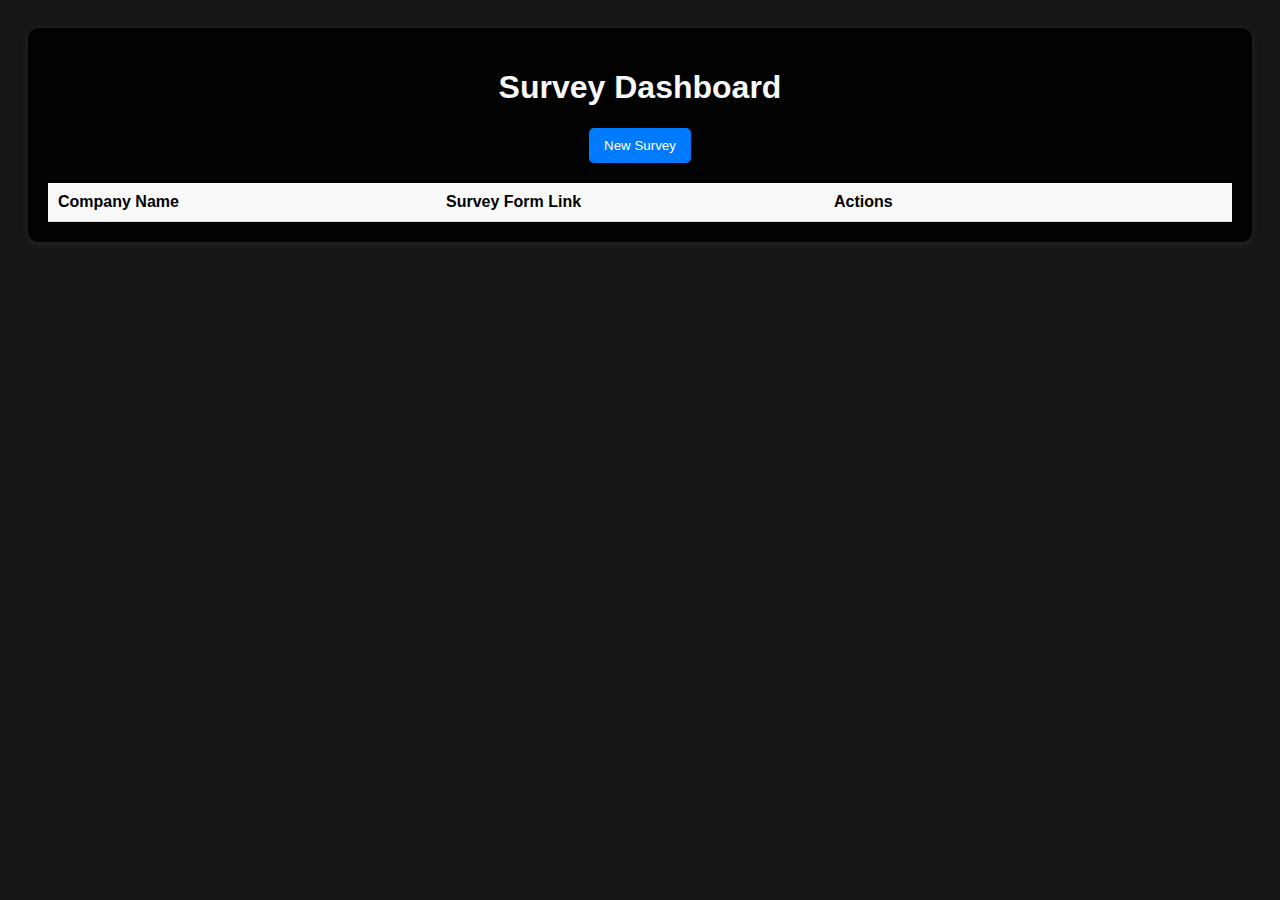
<file: index.html>
<!DOCTYPE html>
<html lang="en">
<head>
  <meta charset="UTF-8">
  <meta name="viewport" content="width=device-width, initial-scale=1.0">
  <title>Survey Dashboard</title>
  <link rel="stylesheet" href="style.css">
</head>
<body>
  <div class="container">
    <h1>Survey Dashboard</h1>
    <button id="new-survey-btn" onclick="createNewSurvey()">New Survey</button>
    
    <div id="surveys-list">
      <h2>Your Surveys</h2>
      <div class="survey-headers">
        <span>Company Name</span>
        <span>Survey Form Link</span>
        <span>Actions</span> <!-- New action column for delete -->
      </div>
      <!-- List of surveys will be shown here -->
    </div>
  </div>

  <script>
    // Function to navigate to the survey creation page
    function createNewSurvey() {
      const surveyId = Date.now(); // Generate a new ID for the survey
      window.location.href = `survey.html`;
    }

    // Function to delete a survey
    function deleteSurvey(id) {
      let savedSurveys = JSON.parse(localStorage.getItem('surveys')) || [];
      savedSurveys = savedSurveys.filter(survey => survey.id !== id);  // Remove survey by ID
      localStorage.setItem('surveys', JSON.stringify(savedSurveys));   // Save the updated list
      loadSurveys();  // Reload the surveys list
    }

    // Function to load saved surveys
    function loadSurveys() {
      const surveysList = document.getElementById('surveys-list');
      surveysList.innerHTML = '';  // Clear current list
      const savedSurveys = JSON.parse(localStorage.getItem('surveys')) || [];

      // Re-add headers after clearing
      const surveyHeaders = document.createElement('div');
      surveyHeaders.classList.add('survey-headers');
      surveyHeaders.innerHTML = `
        <span>Company Name</span>
        <span>Survey Form Link</span>
        <span>Actions</span>
      `;
      surveysList.appendChild(surveyHeaders);

      // Display each survey
      savedSurveys.forEach(survey => {
        const surveyItem = document.createElement('div');
        surveyItem.classList.add('survey-item');

        const companyName = document.createElement('span');
        companyName.classList.add('company-name');
        companyName.textContent = survey.title || "Unknown Company";

        const surveyLink = document.createElement('a');
        const surveyUrl = `${window.location.origin}/survey_form.github.io/survey.html?id=${survey.id}`;
        surveyLink.href = surveyUrl;
        surveyLink.textContent = surveyUrl;
        surveyLink.classList.add('survey-link');

        const deleteButton = document.createElement('button');
        deleteButton.textContent = 'Delete';
        deleteButton.classList.add('delete-survey-btn');
        deleteButton.onclick = () => deleteSurvey(survey.id);  // Add delete functionality

        surveyItem.appendChild(companyName);
        surveyItem.appendChild(surveyLink);
        surveyItem.appendChild(deleteButton);
        surveysList.appendChild(surveyItem);
      });
    }

    window.onload = loadSurveys;
  </script>
</body>
</html>
</file>
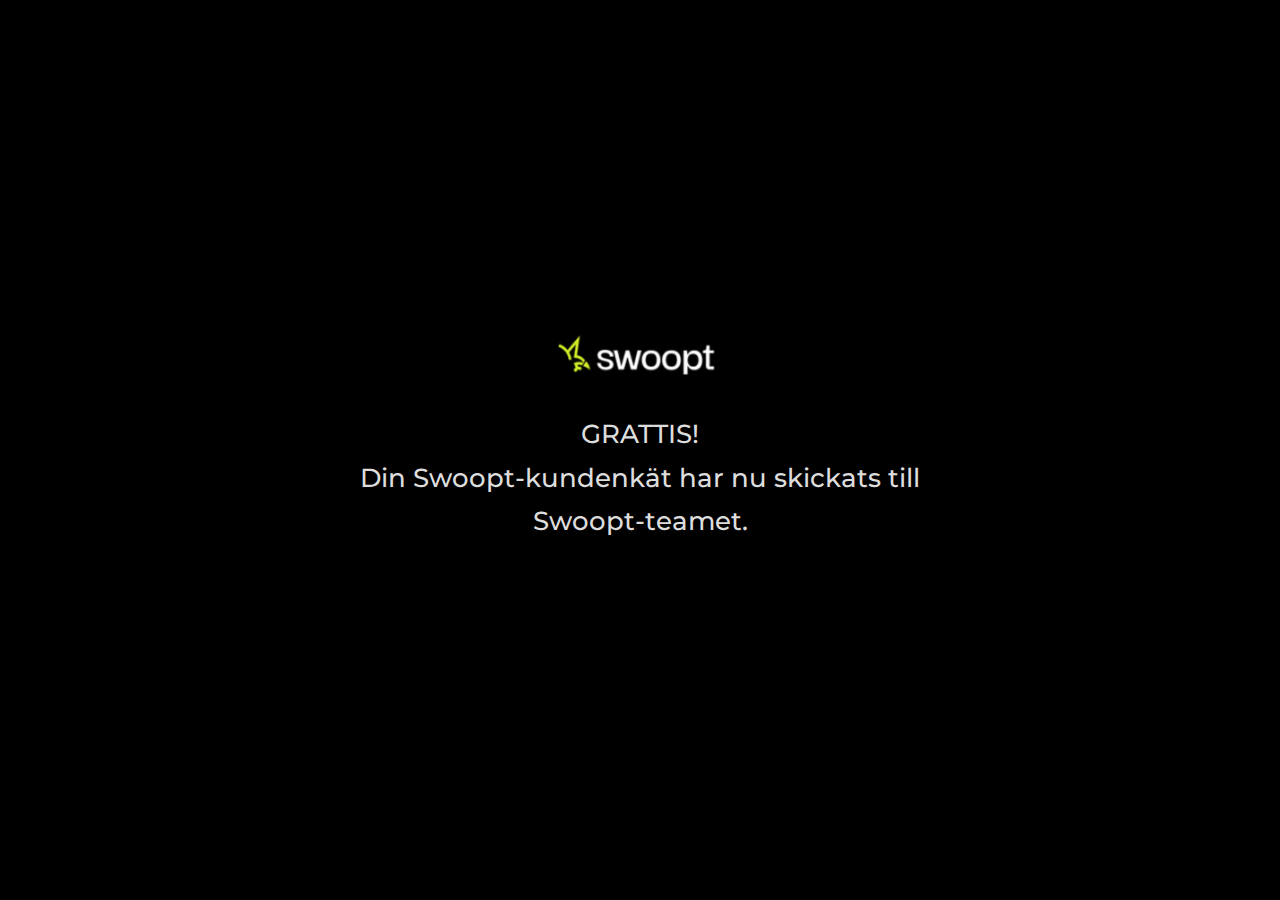
<file: survey_completed.html>
<!DOCTYPE html>
<html lang="en">
<head>
  <meta charset="UTF-8">
  <meta name="viewport" content="width=device-width, initial-scale=1.0">
  <title>Survey Completed</title>
  <style>
    body {
      background: radial-gradient(circle, #000000, #000);
      display: flex;
      justify-content: center;
      align-items: center;
      height: 100vh;
      margin: 0;
      font-family: 'Montserrat', sans-serif;
      color: #ddd;
      text-align: center;
      overflow: hidden;
    }
    .logo-container {
      background-color: black;
      padding: 50px;
      border-radius: 20px;
      box-shadow: 0 10px 30px rgba(0, 0, 0, 0.7);
      transition: transform 0.3s ease-in-out;
    }
    .logo-container:hover {
      transform: translateY(-5px);
    }
    .logo {
      max-width: 180px;
      height: auto;
      margin-bottom: 30px;
      filter: drop-shadow(0 4px 6px rgba(0, 0, 0, 0.6));
      animation: logoPulse 2s infinite alternate ease-in-out;
      display: block; /* Ensures the logo is a block element for consistent spacing */
      margin-left: auto; /* Centers the logo horizontally */
      margin-right: auto;
    }
    h3 {
      font-size: 1.6em;
      font-weight: 500;
      margin-top: 25px;
      line-height: 1.7;
      text-shadow: 1px 1px 2px rgba(0, 0, 0, 0.8);
      animation: textFadeIn 1.5s ease-out;
      margin-left: auto; /* Centers the text horizontally */
      margin-right: auto;
      max-width: 80%; /* Limits the width of the text for better readability */
    }

    @keyframes logoPulse {
      0% { transform: scale(1); }
      100% { transform: scale(1.05); }
    }

    @keyframes textFadeIn {
      from { opacity: 0; transform: translateY(20px); }
      to { opacity: 1; transform: translateY(0); }
    }
  </style>
  <link href="https://fonts.googleapis.com/css2?family=Montserrat:wght@400;500&display=swap" rel="stylesheet">
</head>
<body>
  <div class="logo-container">
    <img src="logo.png" alt="Your Logo" class="logo">
    <h3>GRATTIS!<br>Din Swoopt-kundenkät har nu skickats till Swoopt-teamet.</h3>
  </div>
</body>
</html>
</file>
<file: style.css>
.header-img {
  display: block;  
  margin: 0 auto 20px;  /* Center the image and add space below it */
  width: 100%;
  max-width: 100%;  /* Set a max-width so the image doesn't get too large */
  height: auto;  /* Maintain the image's aspect ratio */
}

* {
  box-sizing: border-box;
}

body {
  font-family: Arial, sans-serif;
  background-color: #161616;
  padding: 20px;
}

.container {
  max-width: 100%;
  margin: 0 auto;
  background-color: rgb(2, 2, 2);
  padding: 20px;
  border-radius: 10px;
  box-shadow: 0 2px 10px rgba(206, 185, 185, 0.1);
  position: relative;
}


h1, h2 {
  text-align: center;
  color: #f9f9f9;
}

.question {
  display: flex;
  align-items: flex-start; /* Align items to the top */
  padding: 10px;
  border: 1px solid #ddd;
  border-radius: 8px;
  margin-bottom: 10px;
  background-color: #f9f9f9;
  position: relative;
}

/* Style the delete button */
.delete-question {
  background-color: transparent;
  border: none;
  cursor: pointer;
  font-size: 30px;
  color: #f44336;
  padding: 8px;
  margin-left: auto; /* Align it to the far right */
  margin-top: 10px;
}

/* Add hover effect for delete button */
/* .delete-question:hover {
  color: #e57373; /* Lighten the color on hover */
/*} */


/* Survey List Headers */
.survey-headers {
  display: flex;
  justify-content: space-between;
  font-weight: bold;
  margin-top: 20px;
  padding: 10px 0;
  border-bottom: 1px solid #ddd;
}

.survey-headers span {
  flex: 1;
}

/* Survey List Headers */
.survey-headers {
  display: flex;
  justify-content: space-between;
  font-weight: bold;
  margin-top: 20px;
  padding: 10px 0;
  border-bottom: 1px solid #ddd;
}

.survey-headers span {
  flex: 1;
  text-align: left;  /* Ensures text aligns to the left */
}


/* Survey Items Styling */
.survey-item {
  display: flex;
  justify-content: space-between;
  align-items: center;
  padding: 10px 0;
  border-bottom: 1px solid #ddd;
  margin-bottom: 10px;
}

.company-name {
  flex: 2;  /* Allocates more space to company name */
  font-size: 16px;
  color: #333;
}

.survey-link {
  flex: 3;  /* Ensures link takes up more space */
  text-align: left;  /* Aligns the survey link to the left */
  color: #007bff;
  text-decoration: none;
  font-weight: bold;
  word-break: break-all;  /* Ensures long links break to new lines */
}

.survey-link:hover {
  text-decoration: underline;
}

#new-survey-btn {
  display: block;
  margin: 0 auto 20px;
}

.survey-headers, .survey-item {
  display: flex;
  justify-content: space-between;
  align-items: center;
  padding: 10px;
  background-color: #f9f9f9;
  border-bottom: 1px solid #ddd;
  font-weight: bold;
}

.survey-item {
  font-weight: normal;
}

.company-name, .survey-link {
  flex: 1;
  padding-right: 20px;
  word-wrap: break-word;
}

.survey-link {
  color: #007bff;
  text-decoration: none;
}

.survey-link:hover {
  text-decoration: underline;
}

.delete-survey-btn {
  flex: 1;
  background-color: #e74c3c;
  color: white;
  border: none;
  padding: 8px 12px;
  border-radius: 5px;
  cursor: pointer;
  margin-left: 10px;  /* Adds spacing between link and delete button */
  text-align: center;
}

.delete-survey-btn:hover {
  background-color: #c0392b;
}

#new-survey-btn {
  display: block;
  margin: 0 auto 20px;
}

.survey-item span {
  text-align: left;
}

.survey-headers span {
  font-weight: bold;
  text-align: left;
}

.survey-item span {
  text-align: left;
}

/* Style the question text input */
.question-text {
  flex: 2; /* Adjust as needed to control width relative to question-type */
  padding: 8px;
  font-size: 16px;
  border-radius: 4px;
  border: 1px solid #ccc;
  margin-right: 10px; /* Space between question and type */
}

.question-type {
  flex: 1; /* Adjust as needed */
  padding: 10px;
  border-radius: 5px;
  border: 1px solid #ccc;
  font-size: 16px;
}

.options-container {
  display: flex;
  flex-direction: column; /* Stack options vertically */
  margin-top: 10px;
  padding-left: 20px; /* Indent options */
}

.option-input {
  padding: 5px; /* Reduced padding */
  margin-bottom: 5px; /* Space between options */
  border: 1px solid #ccc;
  border-radius: 4px; /* Slightly rounded corners */
  font-size: 14px;
  width: 80%;  /* reduce the width of option input */
}


button {
  padding: 10px 15px;
  background-color: #007bff;
  color: white;
  border: none;
  border-radius: 5px;
  cursor: pointer;
  margin-top: 10px;
}

button:hover {
  background-color: #0056b3;
}

/*.delete-question {
  background-color: #e74c3c;
}

.delete-question:hover {
  background-color: #c0392b;
}
*/

.add-option {
  background-color: #007bff; /* Transparent background */
  border: none;
  color: aliceblue; /* Blue text */
  cursor: pointer;
  font-size: 14px;
  padding: 8px 8px; /* Reduced padding */
  text-align: center; /* Align text to the left */
  margin-top: 20px;
  /* Indent the "Add option" button */
}


.option-item {
  display: flex;
  align-items: center;
  gap: 10px;
}

.delete-option {
  background-color: #e74c3c;
  color: white;
  border: none;
  padding: 2px 5px;  /* Reduced padding for a smaller button */
  font-size: 12px;   /* Smaller text */
  border-radius: 3px; /* Adjusted border radius */
  cursor: pointer;
  width: 20px;  /* Fixed width */
  height: 20px; /* Fixed height */
  align-items: center;
  justify-content: center;
}

.delete-option:hover {
  background-color: #c0392b;
}


.action-buttons {
  text-align: center;
  margin-top: 20px;
}

.action-buttons button {
  margin: 0 10px;
}

#survey-list-container {
  margin-top: 20px;
}

.survey-item {
  display: flex;
  justify-content: space-between;
  align-items: center;
  padding: 10px;
  border-bottom: 1px solid #ddd;
  margin-bottom: 10px;
}

.company-name {
  font-size: 16px;
  font-weight: bold;
}

.survey-link {
  text-decoration: none;
  color: #007bff;
  font-weight: bold;
}

.survey-link:hover {
  text-decoration: underline;
}

button {
  padding: 10px 15px;
  background-color: #007bff;
  color: white;
  border: none;
  border-radius: 5px;
  cursor: pointer;
  margin-top: 10px;
}

button:hover {
  background-color: #0056b3;
}

.drag-handle {
  cursor: grab;
  margin-right: 10px;
}

.drag-handle:active {
  cursor: grabbing;
}

.sortable-ghost {
  opacity: 0.5;
  background-color: #ddd;
}
</file>
